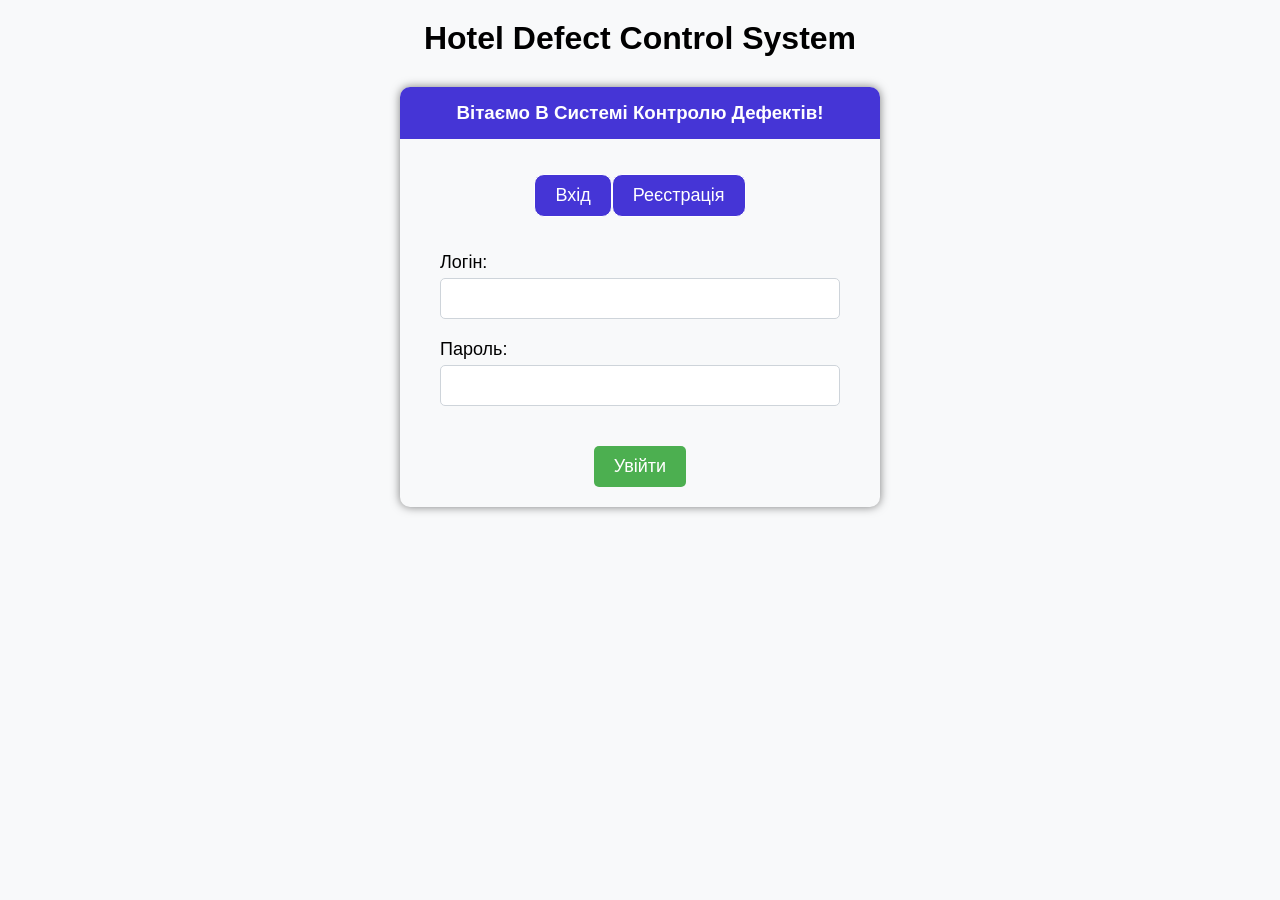
<file: src/main/resources/static/authorization.html>
<!DOCTYPE html>
<html lang="uk">
<head>
    <meta charset="UTF-8">
    <meta name="viewport" content="width=device-width, initial-scale=1.0">
    <title>WELCOME</title>
    <link rel="stylesheet" href="style/style.css">
</head>
<body>
    <h1 class="welcome-text">Hotel Defect Control System</h1>
    <div class="container">
        <div class="card">
            <div class="card-header">
                <h3>Вітаємо В Системі Контролю Дефектів!</h3>
            </div>
            <div class="card-body">
                <div class="btn-group" role="group">
                    <button type="button" class="btn btn-primary active" onclick="showLogin()">Вхід</button>
                    <button type="button" class="btn btn-primary" onclick="showRegistration()">Реєстрація</button>
                </div>
    
                <div id="loginForm">
                    <form>
                        <div class="form-group">
                            <label for="loginUsername">Логін:</label>
                            <input type="text" id="loginUsername" name="loginUsername" required>
                        </div>
                        <div class="form-group">
                            <label for="loginPassword">Пароль:</label>
                            <input type="password" id="loginPassword" name="loginPassword" required>
                        </div>
                        <input type="submit" value="Увійти" class="btn btn-primary">
                    </form>
                </div>
    
                <div id="registrationForm" style="display: none;">
                    <form enctype="multipart/form-data">
                        <div class="form-group">
                            <label for="firstName">Ім'я:</label>
                            <input type="text" id="firstName" name="firstName" required>
                        </div>
                        <div class="form-group">
                          <label for="lastName">Прізвище:</label>
                          <input type="text" id="lastName" name="lastName" required>
                      </div>
                      <div class="form-group">
                        <label for="loginUsername">Логін:</label>
                        <input type="text" id="Username" name="Username" required>
                    </div>
                        <div class="form-group">
                            <label for="password">Пароль:</label>
                            <input type="password" id="password" name="password" required>
                        </div>
                        <div class="form-group">
                            <label for="photo">Фотографія:</label>
                            <input class="form-input" type="file" id="photo" name="photo" accept=".jpg, .jpeg, .png"><br>
                        </div>
                        <input type="submit" value="Зареєструватися" class="btn btn-primary" onclick="showLogin()">
                    </form>
                </div>
            </div>
        </div>
    </div>
    <script>
        function showLogin() {
            document.getElementById('loginForm').style.display = 'block';
            document.getElementById('registrationForm').style.display = 'none';
        }
    
        function showRegistration() {
            document.getElementById('loginForm').style.display = 'none';
            document.getElementById('registrationForm').style.display = 'block';
        }
        </script>
    <script src="scripts/queries.js"></script>
</body>
</html>
</file>
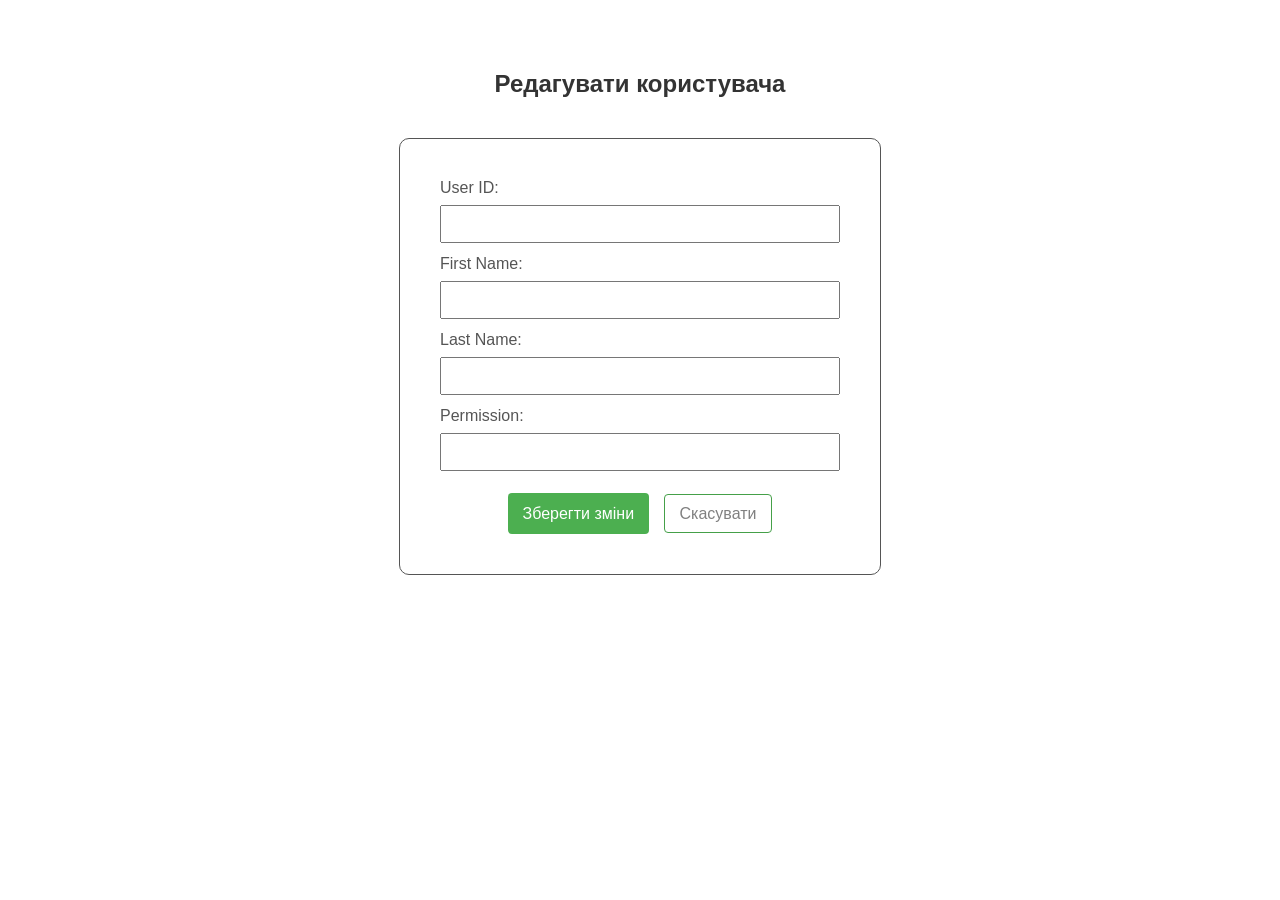
<file: src/main/resources/static/editUser.html>
<!DOCTYPE html>
<html lang="uk">
<head>
    <meta charset="UTF-8">
    <meta name="viewport" content="width=device-width, initial-scale=1.0">
    <title>Edit User</title>
    <script src="scripts/editUser.js"></script>
    <script src="scripts/queries.js"></script>
    <style>
        body {
  font-family: Arial, sans-serif;
  margin: 20px;
}

h2 {
  color: #333;
  text-align: center;
  margin-top: 70px;
}

#editUserForm {
  max-width: 400px;
  margin: 20px 0;
}

label {
  display: block;
  margin-bottom: 8px;
  color: #555;
  text-align: left;
}

input[type="text"] {
  width: 100%;
  padding: 8px;
  margin-bottom: 12px;
  box-sizing: border-box;
  
  font-size: 16px;
}

button {
  background-color: #4caf50;
  color: white;
  padding: 12px 15px 11px 15px;
  border: none;
  border-radius: 4px;
  cursor: pointer;
  margin-top: 10px;
  font-size: 16px;
}

button:hover {
  background-color: #45a049;
}
.btn-cancel {
  text-decoration: none;
  color: grey;
  margin-left: 10px;
  margin-top: 2px;
  border: 1px solid #45a049;
  padding: 10px 15px;
  border-radius: 4px;
  cursor: pointer;
  font-size: 16px
}
form {
  margin: 0 auto;
  border: 1px solid #555;
  padding: 40px;
  border-radius: 10px;
  text-align: center;
}
.wrap {
  display: flex;
  justify-content: center;
 
}
    </style>
</head>
<body>
  <h2>Редагувати користувача</h2>
  <div class="wrap">
    
    <form id="editUserForm">
        <label for="userId">User ID:</label>
        <input type="text" id="userId" name="userId" readonly>
        
        <label for="firstName">First Name:</label>
        <input type="text" id="firstName" name="firstName">
        
        <label for="lastName">Last Name:</label>
        <input type="text" id="lastName" name="lastName">
        
        <label for="permission">Permission:</label>
        <input type="text" id="permission" name="permission">
        
        <button type="button" onclick="saveChanges()">Зберегти зміни</button>
        <a href="index.html" class="btn-cancel">Скасувати</a>
    </form>
  </div>
    
</body>
</html>
</file>
<file: src/main/resources/static/style/style.css>
* {
    box-sizing: border-box;
    margin: 0 auto;
}
body {font-family: "Lato", sans-serif;}
.welcome-text {
  text-align: center;
  margin-top: 20px;
}
/* Style the tab */
.tab {
  float: left;
  border: 1px solid #ccc;
  background-color: white;
  width: 20%;
  height: 100vh;
}
.telegram-link a {
  text-decoration: none;
  color: white;
  background-color: rgb(69, 53, 214);
  padding: 15px 25px;
  border-radius: 10px;
  font-size: 24px;
}
.telegram-link {
  text-align: center;
  margin-top: 100px;
}
.text-welcome {
  color: rgb(69, 53, 214);
  text-align: center;
  font-size: 48px;
  text-transform: uppercase;
  padding: 100px 30px 0 30px;
  margin-top: 130px;
}
/* Style the buttons inside the tab */
.tab button {
  display: block;
  background-color: inherit;
  color: black;
  padding: 22px 16px;
  width: 100%;
  border: none;
  outline: none;
  text-align: left;
  cursor: pointer;
  transition: 0.3s;
  font-size: 20px;
}

/* Change background color of buttons on hover */
.tab button:hover {
  background-color: #ddd;
}

/* Create an active/current "tab button" class */
.tab button.active {
  background-color: rgb(69, 53, 214);
  color: white;
}


/* Style the tab content */
.tabcontent {
  float: left;
  padding: 0px 12px;
  width: 80%;
  height: 100vh;
  background-color: #f5f5f5;
  background: linear-gradient(180deg, rgba(245,245,245,1) 0%, rgba(69,53,214,0.1) 100%);
}
.profile {
    padding: 20px;
    border-bottom: 1px solid lightgray;
    position: relative;
}
.user-photo {
    width: 120px;
    height: 120px;
    border-radius: 50%;
    background-position: center;
    background-size: cover;
    background-repeat: no-repeat;
}
.user-login, .user-role {
    text-align: center;
    margin-top: 10px;
}
.activity {
    position: absolute;
    width: 25px;
    height: 25px;
    border-radius: 50%;
    background-color: greenyellow;
    border: 2px solid white;
    right: 105px; bottom: 90px;
}
.tab i {
    margin-right: 20px;
}
.users-top h2 {
  margin: 30px 0 30px 20px;
}
table {
  width: 100%;
  margin-top: 20px;
  border-collapse: collapse;
  margin-bottom: 30px;
  background-color: white;
}

table, th, td {
  border: 1px solid #ddd;
}

th {
  padding: 10px;
  text-align: center;
}

td {
  padding: 20px 10px;
  text-align: center;
}
button i{
  font-size: 18px;
  padding: 10px;
 
}

body {
  background-color: #f8f9fa;
}

.container {
  max-width: 500px;
  padding: 10px 10px 40px 10px;
  margin-top: 20px;
}

.card {
  border: none;
  border-radius: 10px;
  box-shadow: 0 0 10px rgba(0, 0, 0, 0.5);
  position: relative;
}

.card-header {
  background-color: rgb(69, 53, 214);
  color: white;
  text-align: center;
  padding: 15px;
  border-radius: 10px 10px 0 0;
}
.card-body {
  padding: 0 40px;
}
.form-group {
  margin-bottom: 20px;
  text-align: left;
}
.btn-group {
  display: flex;
  justify-content: center;
  padding: 15px
}
input[type="text"], input[type="password"] {
  width: 100%;
  padding: 12px;
  border: 1px solid #ced4da;
  border-radius: 5px;
  margin-top: 5px;
}

input[type="submit"] {
  background-color: #4caf50;
  color: white;
  padding: 10px 20px; 
  border: none;
  border-radius: 5px;
  cursor: pointer;
}

input[type="submit"]:hover {
  background-color: greenyellow;
}
.btn-primary {
  padding: 10px 20px;
  margin: 20px 0;
  border-radius: 10px;
  text-align: center;
  background-color: rgb(69, 53, 214);
  color: white;
  border: 1px solid white;
  font-size: 18px;
}
.btn-primary:hover {
  background-color: rgb(39, 21, 201);
}
.form-group label {
  font-size: 18px;
}
#registrationForm,
#loginForm {
  text-align: center;
}


.bounce {
  -webkit-animation-name: bounce;
  animation-name: bounce;
  -webkit-transform-origin: center bottom;
  -ms-transform-origin: center bottom;
  transform-origin: center bottom;
  -webkit-animation-duration: 1s;
  animation-duration: 1s;
  -webkit-animation-fill-mode: both;
  animation-fill-mode: both;
  }
  @-webkit-keyframes bounce {
  0%, 20%, 53%, 80%, 100% {
  -webkit-transition-timing-function: cubic-bezier(0.215, 0.610, 0.355, 1.000);
  transition-timing-function: cubic-bezier(0.215, 0.610, 0.355, 1.000);
  -webkit-transform: translate3d(0,0,0);
  transform: translate3d(0,0,0);
  }
  40%, 43% {
  -webkit-transition-timing-function: cubic-bezier(0.755, 0.050, 0.855, 0.060);
  transition-timing-function: cubic-bezier(0.755, 0.050, 0.855, 0.060);
  -webkit-transform: translate3d(0, -30px, 0);
  transform: translate3d(0, -30px, 0);
  }
  70% {
  -webkit-transition-timing-function: cubic-bezier(0.755, 0.050, 0.855, 0.060);
  transition-timing-function: cubic-bezier(0.755, 0.050, 0.855, 0.060);
  -webkit-transform: translate3d(0, -15px, 0);
  transform: translate3d(0, -15px, 0);
  }
  90% {
  -webkit-transform: translate3d(0,-4px,0);
  transform: translate3d(0,-4px,0);
  }
  }
  
  @keyframes bounce {
  0%, 20%, 53%, 80%, 100% {
  -webkit-transition-timing-function: cubic-bezier(0.215, 0.610, 0.355, 1.000);
  transition-timing-function: cubic-bezier(0.215, 0.610, 0.355, 1.000);
  -webkit-transform: translate3d(0,0,0);
  transform: translate3d(0,0,0);
  }
  40%, 43% {
  -webkit-transition-timing-function: cubic-bezier(0.755, 0.050, 0.855, 0.060);
  transition-timing-function: cubic-bezier(0.755, 0.050, 0.855, 0.060);
  -webkit-transform: translate3d(0, -30px, 0);
  transform: translate3d(0, -30px, 0);
  }
  70% {
  -webkit-transition-timing-function: cubic-bezier(0.755, 0.050, 0.855, 0.060);
  transition-timing-function: cubic-bezier(0.755, 0.050, 0.855, 0.060);
  -webkit-transform: translate3d(0, -15px, 0);
  transform: translate3d(0, -15px, 0);
  }
  90% { -webkit-transform: translate3d(0,-4px,0); transform: translate3d(0,-4px,0);
  }
  }
</file>
